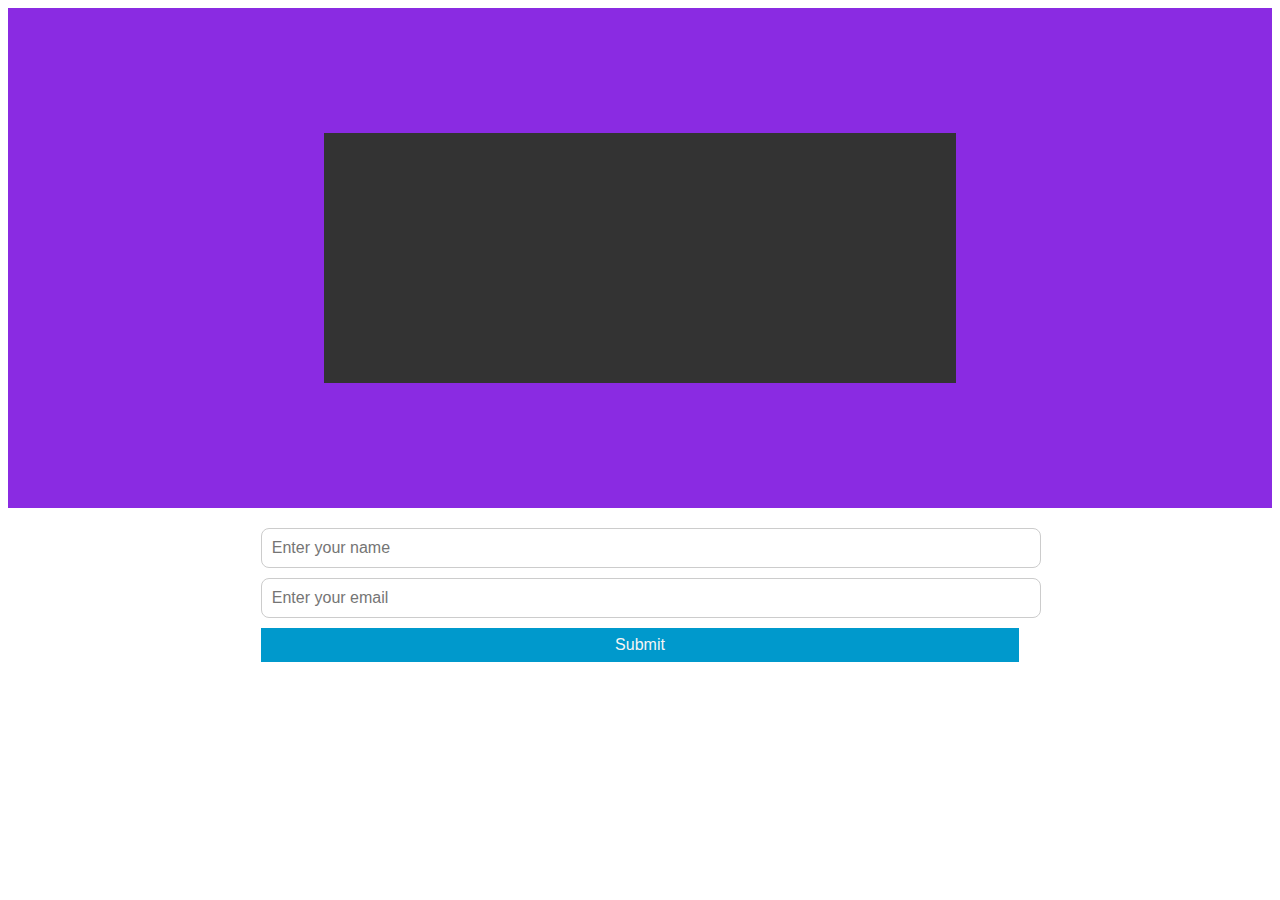
<file: index.html>
<!DOCTYPE html>
<html lang="en">

<head>
    <meta charset="UTF-8">
    <meta name="viewport" content="width=device-width, initial-scale=1.0">
    <link rel="stylesheet" href="styles.css">
    <title>Pamela's Paintings</title>
</head>

<body>
    <div class="gallery">
        <div class="art-piece"></div>
        <form action="nextPage.html" target="_blank" method="get">
            <input type="text" name="name" placeholder="Enter your name" required>
            <input type="email" name="email" placeholder="Enter your email" required>
            <input type="submit" value="Submit">
        </form>
    </div>
</body>

</html>
</file>
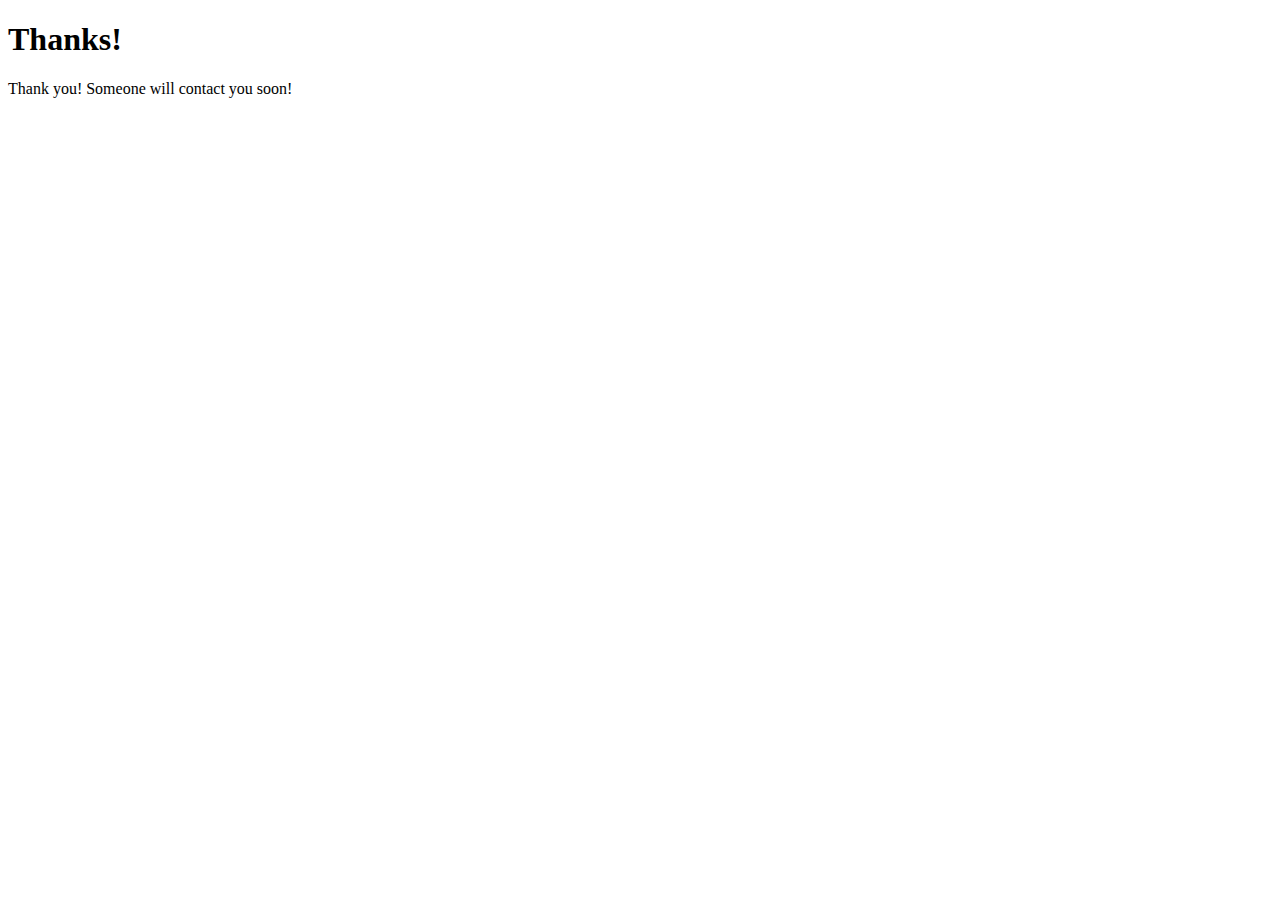
<file: nextPage.html>
<!DOCTYPE html>
<html lang="en">
<head>
    <meta charset="UTF-8">
    <meta name="viewport" content="width=device-width, initial-scale=1.0">
    <title>Thanks for Your Interest</title>
</head>
<body>
   <h1>Thanks!</h1> 
   
   <p>Thank you! Someone will contact you soon! </p>

</body>
</html>
</file>
<file: styles.css>
/* Using grid for layout */
      .gallery {
          display: grid;
          grid-template-columns: 1fr;
          gap: 20px;
      }

      /* Abstract art piece using CSS */
      .art-piece {
          width: 100%;
          height: 500px;
          background: blueviolet;
          position: relative;
          /* This is required for z-index to work */
      }

      /* Z-index and hierarchical selectors example */
      .art-piece::before {
          content: "";
          width: 50%;
          height: 50%;
          background-color: #333;
          position: absolute;
          top: 25%;
          left: 25%;
          z-index: 1;
      }

      /* Form styling */
      form {
          display: flex;
          flex-direction: column;
          gap: 10px;
          width: 60%;
          margin: 0 auto;
      }

      /* Using different CSS units */
      input[type="text"],
      input[type="email"] {
          padding: 10px;
          font-size: 1em;
          /* em unit */
          border-radius: 8px;
          border: 1px solid #ccc;
          width: 100%;
      }

      input[type="submit"] {
          padding: 0.5rem 2rem;
          /* rem unit */
          font-size: 16px;
          /* px unit */
          background-color: #0099cc;
          border: none;
          color: whitesmoke;
          cursor: pointer;
          transition: background-color 0.3s ease;
      }

      input[type="submit"]:hover {
          background-color: #0077a3;
      }

      /* Media queries for responsiveness */
      @media (min-width: 480px) and (max-width: 1023px) {
          /* Styles for mobile and tablets */
      }

      @media (min-width: 1024px) {
          /* Styles for desktop */
      }
</file>
